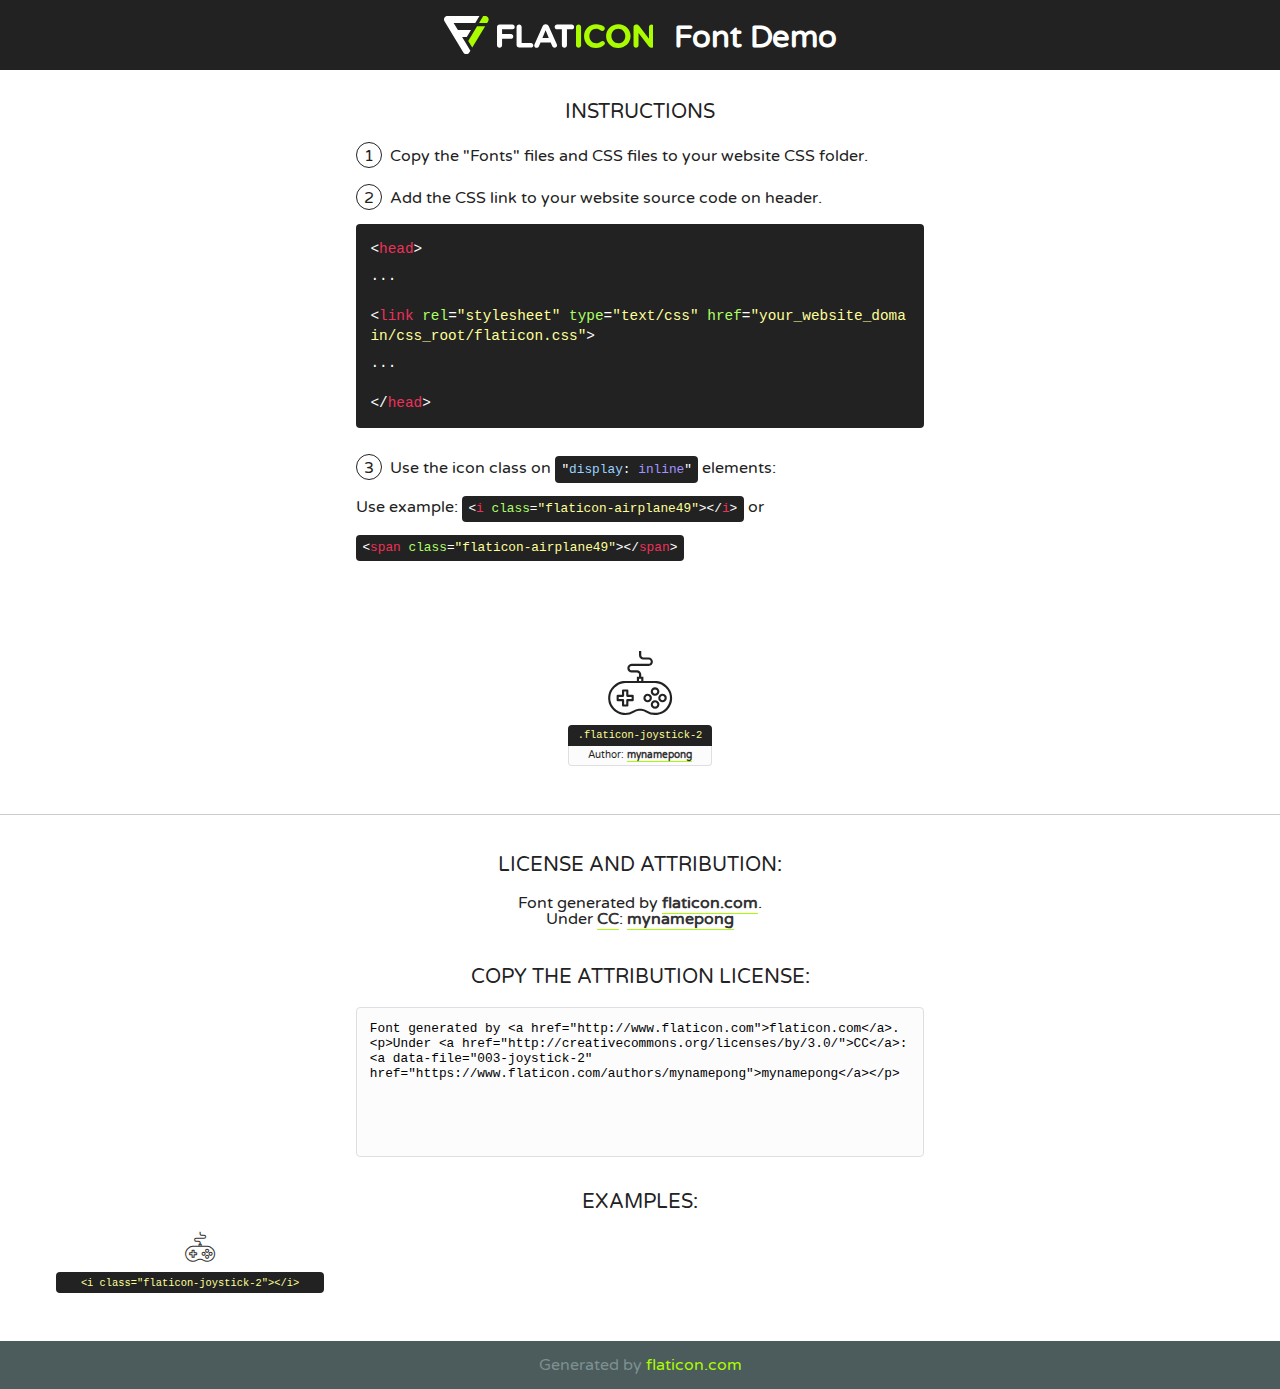
<file: assets/font-icons/font/flaticon.html>
<!DOCTYPE html>
<!--
  Flaticon icon font: Flaticon
  Creation date: 14/08/2018 16:06
-->
<html>
<!DOCTYPE html>
<html>

<head>
    <title>Flaticon WebFont</title>
    <link href="http://fonts.googleapis.com/css?family=Varela+Round" rel="stylesheet" type="text/css" />
    <link rel="stylesheet" type="text/css" href="flaticon.css">
    <meta charset="UTF-8">
    <style>
    html, body, div, span, applet, object, iframe,
    h1, h2, h3, h4, h5, h6, p, blockquote, pre,
    a, abbr, acronym, address, big, cite, code,
    del, dfn, em, img, ins, kbd, q, s, samp,
    small, strike, strong, sub, sup, tt, var,
    b, u, i, center,
    dl, dt, dd, ol, ul, li,
    fieldset, form, label, legend,
    table, caption, tbody, tfoot, thead, tr, th, td,
    article, aside, canvas, details, embed, 
    figure, figcaption, footer, header, hgroup, 
    menu, nav, output, ruby, section, summary,
    time, mark, audio, video {
        margin: 0;
        padding: 0;
        border: 0;
        font-size: 100%;
        font: inherit;
        vertical-align: baseline;
    }
    /* HTML5 display-role reset for older browsers */
    article, aside, details, figcaption, figure, 
    footer, header, hgroup, menu, nav, section {
        display: block;
    }
    body {
        line-height: 1;
    }
    ol, ul {
        list-style: none;
    }
    blockquote, q {
        quotes: none;
    }
    blockquote:before, blockquote:after,
    q:before, q:after {
        content: '';
        content: none;
    }
    table {
        border-collapse: collapse;
        border-spacing: 0;
    }
    body {
        font-family: 'Varela Round', Helvetica, Arial, sans-serif;
        font-size: 16px;
        color: #222;
    }
    a {
        color: #333;
        border-bottom: 1px solid #a9fd00;
        font-weight: bold;
        text-decoration: none;
    }
    * {
        -moz-box-sizing: border-box;
        -webkit-box-sizing: border-box;
        box-sizing: border-box;
        margin: 0;
        padding: 0;
    }
    [class^="flaticon-"]:before, [class*=" flaticon-"]:before, [class^="flaticon-"]:after, [class*=" flaticon-"]:after {
        font-family: Flaticon;
        font-size: 30px;
        font-style: normal;
        margin-left: 20px;
        color: #333;
    }
    .wrapper {
        max-width: 600px;
        margin: auto;
        padding: 0 1em;
    }
    .title {
        font-size: 1.25em;
        text-align: center;
        margin-bottom: 1em;
        text-transform: uppercase;
    }
    header {
        text-align: center;
        background-color: #222;
        color: #fff;
        padding: 1em;
    }
    header .logo {
        width: 210px;
        height: 38px;
        display: inline-block;
        vertical-align: middle;
        margin-right: 1em;
        border: none;
    }
    header strong {
        font-size: 1.95em;
        font-weight: bold;
        vertical-align: middle;
        margin-top: 5px;
        display: inline-block;
    }
    .demo {
        margin: 2em auto;
        line-height: 1.25em;
    }
    .demo ul li {
        margin-bottom: 1em;
    }
    .demo ul li .num {
        color: #222;
        border-radius: 20px;
        display: inline-block;
        width: 26px;
        padding: 3px;
        height: 26px;
        text-align: center;
        margin-right: 0.5em;
        border: 1px solid #222;
    }
    .demo ul li code {
        background-color: #222;
        border-radius: 4px;
        padding: 0.25em 0.5em;
        display: inline-block;
        color: #fff;
        font-family: Consolas,Monaco,Lucida Console,Liberation Mono,DejaVu Sans Mono,Bitstream Vera Sans Mono,Courier New, monospace;
        font-weight: lighter;
        margin-top: 1em;
        font-size: 0.8em;
        word-break: break-all;
    }
    .demo ul li code.big {
        padding: 1em;
        font-size: 0.9em;
    }
    .demo ul li code .red {
        color: #EF3159;
    }
    .demo ul li code .green {
        color: #ACFF65;
    }
    .demo ul li code .yellow {
        color: #FFFF99;
    }
    .demo ul li code .blue {
        color: #99D3FF;
    }
    .demo ul li code .purple {
        color: #A295FF;
    }
    .demo ul li code .dots {
        margin-top: 0.5em;
        display: block;
    }
    #glyphs {
        border-bottom: 1px solid #ccc;
        padding: 2em 0;
        text-align: center;
    }
    .glyph {
        display: inline-block;
        width: 9em;
        margin: 1em;
        text-align: center;
        vertical-align: top;
        background: #FFF;
    }
    .glyph .glyph-icon {
        padding: 10px;
        display: block;
        font-family:"Flaticon";
        font-size: 64px;
        line-height: 1;
    }
    .glyph .glyph-icon:before {
        font-size: 64px;
        color: #222;
        margin-left: 0;
    }
    .class-name {
        font-size: 0.65em;
        background-color: #222;
        color: #fff;
        border-radius: 4px 4px 0 0;
        padding: 0.5em;
        color: #FFFF99;
        font-family: Consolas,Monaco,Lucida Console,Liberation Mono,DejaVu Sans Mono,Bitstream Vera Sans Mono,Courier New, monospace;
    }
    .author-name {
        font-size: 0.6em;
        background-color: #fcfcfd;
        border: 1px solid #DEDEE4;
        border-top: 0;
        border-radius: 0 0 4px 4px;
        padding: 0.5em;
    }
    .class-name:last-child {
        font-size: 10px;
        color:#888;
    }
    .class-name:last-child a {
        font-size: 10px;
        color:#555;
    }
    .class-name:last-child a:hover {
        color:#a9fd00;
    }
    .glyph > input {
        display: block;
        width: 100px;
        margin: 5px auto;
        text-align: center;
        font-size: 12px;
        cursor: text;
    }
    .glyph > input.icon-input {
        font-family:"Flaticon";
        font-size: 16px;
        margin-bottom: 10px;
    }
    .attribution .title {
        margin-top: 2em;
    }
    .attribution textarea {
        background-color: #fcfcfd;
        padding: 1em;
        border: none;
        box-shadow: none;
        border: 1px solid #DEDEE4;
        border-radius: 4px;
        resize: none;
        width: 100%;
        height: 150px;
        font-size: 0.8em;
        font-family: Consolas,Monaco,Lucida Console,Liberation Mono,DejaVu Sans Mono,Bitstream Vera Sans Mono,Courier New, monospace;
        -webkit-appearance: none;
    }
    .iconsuse {
        margin: 2em auto;
        text-align: center;
        max-width: 1200px;
    }
    .iconsuse:after {
        content: '';
        display: table;
        clear: both;
    }
    .iconsuse .image {
        float: left;
        width: 25%;
        padding: 0 1em;
    }
    .iconsuse .image p {
        margin-bottom: 1em;
    }
    .iconsuse .image span {
        display: block;
        font-size: 0.65em;
        background-color: #222;
        color: #fff;
        border-radius: 4px;
        padding: 0.5em;
        color: #FFFF99;
        margin-top: 1em;
        font-family: Consolas,Monaco,Lucida Console,Liberation Mono,DejaVu Sans Mono,Bitstream Vera Sans Mono,Courier New, monospace;
    }
    #footer {
        text-align: center;
        background-color: #4C5B5C;
        color: #7c9192;
        padding: 1em;
    }
    #footer a {
        border: none;
        color: #a9fd00;
        font-weight: normal;
    }
    @media (max-width: 960px) {
        .iconsuse .image {
            width: 50%;
        }
    }
    @media (max-width: 560px) {
        .iconsuse .image {
            width: 100%;
        }
    }
    </style>
</head>

<body class="characters-off">

    <header>
        <a href="http://www.flaticon.com" target="_blank" class="logo">
            <svg version="1.1" xmlns="http://www.w3.org/2000/svg" xmlns:xlink="http://www.w3.org/1999/xlink" xmlns:a="http://ns.adobe.com/AdobeSVGViewerExtensions/3.0/" viewBox="0 0 560.875 102.036" enable-background="new 0 0 560.875 102.036" xml:space="preserve">
                <defs>
                </defs>
                <g>
                    <g class="letters">
                        <path fill="#ffffff" d="M141.596,29.675c0-3.777,2.985-6.767,6.764-6.767h34.438c3.426,0,6.15,2.728,6.15,6.15
                        c0,3.43-2.724,6.149-6.15,6.149h-27.674v13.091h23.719c3.429,0,6.151,2.724,6.151,6.15c0,3.43-2.723,6.149-6.151,6.149h-23.719
                        v17.574c0,3.773-2.986,6.761-6.764,6.761c-3.779,0-6.764-2.989-6.764-6.761V29.675z"></path>
                        <path fill="#ffffff" d="M193.844,29.149c0-3.781,2.985-6.767,6.764-6.767c3.776,0,6.763,2.985,6.763,6.767v42.957h25.039
                        c3.426,0,6.149,2.726,6.149,6.153c0,3.425-2.723,6.15-6.149,6.15h-31.802c-3.779,0-6.764-2.986-6.764-6.768V29.149z"></path>
                        <path fill="#ffffff" d="M241.891,75.71l21.438-48.407c1.492-3.341,4.215-5.357,7.906-5.357h0.792
                        c3.686,0,6.323,2.017,7.815,5.357l21.439,48.407c0.436,0.967,0.701,1.845,0.701,2.723c0,3.602-2.809,6.501-6.414,6.501
                        c-3.161,0-5.269-1.845-6.499-4.655l-4.132-9.661h-27.059l-4.301,10.102c-1.144,2.631-3.426,4.214-6.237,4.214
                        c-3.517,0-6.24-2.81-6.24-6.325C241.1,77.64,241.451,76.677,241.891,75.71z M279.932,58.666l-8.521-20.297l-8.526,20.297H279.932
                        z"></path>
                        <path fill="#ffffff" d="M314.864,35.387H301.86c-3.429,0-6.239-2.813-6.239-6.238c0-3.429,2.811-6.24,6.239-6.24h39.533
                        c3.426,0,6.237,2.811,6.237,6.24c0,3.425-2.811,6.238-6.237,6.238h-13.001v42.785c0,3.773-2.99,6.761-6.764,6.761
                        c-3.779,0-6.764-2.989-6.764-6.761V35.387z"></path>
                        <path fill="#A9FD00" d="M352.615,29.149c0-3.781,2.985-6.767,6.767-6.767c3.774,0,6.761,2.985,6.761,6.767v49.024
                        c0,3.773-2.987,6.761-6.761,6.761c-3.781,0-6.767-2.989-6.767-6.761V29.149z"></path>
                        <path fill="#A9FD00" d="M374.132,53.836v-0.179c0-17.481,13.178-31.801,32.065-31.801c9.22,0,15.459,2.458,20.557,6.238
                        c1.402,1.054,2.637,2.985,2.637,5.357c0,3.692-2.985,6.59-6.681,6.59c-1.845,0-3.071-0.702-4.044-1.319
                        c-3.776-2.813-7.729-4.393-12.562-4.393c-10.364,0-17.831,8.611-17.831,19.154v0.173c0,10.542,7.291,19.329,17.831,19.329
                        c5.715,0,9.492-1.756,13.359-4.834c1.049-0.874,2.458-1.491,4.039-1.491c3.429,0,6.325,2.813,6.325,6.236
                        c0,2.106-1.056,3.78-2.282,4.834c-5.539,4.834-12.036,7.733-21.878,7.733C387.572,85.464,374.132,71.493,374.132,53.836z"></path>
                        <path fill="#A9FD00" d="M433.009,53.836v-0.179c0-17.481,13.79-31.801,32.766-31.801c18.981,0,32.592,14.143,32.592,31.628v0.173
                        c0,17.483-13.785,31.807-32.769,31.807C446.625,85.464,433.009,71.32,433.009,53.836z M484.224,53.836v-0.179
                        c0-10.539-7.725-19.326-18.626-19.326c-10.893,0-18.449,8.611-18.449,19.154v0.173c0,10.542,7.73,19.329,18.626,19.329
                        C476.676,72.986,484.224,64.378,484.224,53.836z"></path>
                        <path fill="#A9FD00" d="M506.233,29.321c0-3.774,2.99-6.763,6.767-6.763h1.401c3.252,0,5.183,1.583,7.029,3.953l26.093,34.265
                        V29.059c0-3.692,2.99-6.677,6.681-6.677c3.683,0,6.671,2.985,6.671,6.677v48.934c0,3.78-2.987,6.765-6.764,6.765h-0.436
                        c-3.257,0-5.188-1.581-7.034-3.953l-27.056-35.492v32.944c0,3.687-2.985,6.676-6.678,6.676c-3.683,0-6.673-2.989-6.673-6.676
                        V29.321z"></path>
                    </g>
                    <g class="insignia">
                        <path fill="#ffffff" d="M48.372,56.137h12.517l11.156-18.537H37.186L25.688,18.539h57.825L94.668,0H9.271
                        C5.925,0,2.842,1.801,1.198,4.716c-1.644,2.907-1.593,6.482,0.134,9.343l50.38,83.501c1.678,2.781,4.689,4.476,7.938,4.476
                        c3.246,0,6.257-1.695,7.935-4.476l2.898-4.804L48.372,56.137z"></path>
                        <g class="i">
                            <path fill="#A9FD00" d="M93.575,18.539h0.031v0.004l21.652,0.004l2.705-4.488c1.727-2.861,1.778-6.436,0.133-9.343
                            C116.454,1.801,113.371,0,110.026,0h-5.294L93.575,18.539z"></path>
                            <polygon fill="#A9FD00" points="88.291,27.356 64.725,66.486 75.519,84.404 109.942,27.356"></polygon>
                        </g>
                    </g>
                </g>
            </svg>
        </a>
        <strong>Font Demo</strong>
    </header>


    <section class="demo wrapper">

        <p class="title">Instructions</p>

        <ul>
            <li>
                <span class="num">1</span>Copy the "Fonts" files and CSS files to your website CSS folder.
            </li>
            <li>
                <span class="num">2</span>Add the CSS link to your website source code on header.
                <code class="big">
                    &lt;<span class="red">head</span>&gt;
                    <br/><span class="dots">...</span>
                    <br/>&lt;<span class="red">link</span> <span class="green">rel</span>=<span class="yellow">"stylesheet"</span> <span class="green">type</span>=<span class="yellow">"text/css"</span> <span class="green">href</span>=<span class="yellow">"your_website_domain/css_root/flaticon.css"</span>&gt;
                    <br/><span class="dots">...</span>
                    <br/>&lt;/<span class="red">head</span>&gt;
                </code>
            </li>

            <li>
                <p>
                    <span class="num">3</span>Use the icon class on <code>"<span class="blue">display</span>:<span class="purple"> inline</span>"</code> elements:
                    <br />
                    Use example: <code>&lt;<span class="red">i</span> <span class="green">class</span>=<span class="yellow">&quot;flaticon-airplane49&quot;</span>&gt;&lt;/<span class="red">i</span>&gt;</code> or <code>&lt;<span class="red">span</span> <span class="green">class</span>=<span class="yellow">&quot;flaticon-airplane49&quot;</span>&gt;&lt;/<span class="red">span</span>&gt;</code>
            </li>
        </ul>

    </section>




   <section id="glyphs">          
    
      
        <div class="glyph"><div class="glyph-icon flaticon-joystick-2"></div>
            <div class="class-name">.flaticon-joystick-2</div>
            <div class="author-name">Author: <a data-file="003-joystick-2" href="https://www.flaticon.com/authors/mynamepong">mynamepong</a> </div> 
        </div>        
        

    </section>



    <section class="attribution wrapper"   style="text-align:center;">

      <div class="title">License and attribution:</div><div class="attrDiv">Font generated by <a href="http://www.flaticon.com">flaticon.com</a>. <div><p>Under <a href="http://creativecommons.org/licenses/by/3.0/">CC</a>: <a data-file="003-joystick-2" href="https://www.flaticon.com/authors/mynamepong">mynamepong</a></p>  </div>
      </div>
      <div class="title">Copy the Attribution License:</div>

    <textarea onclick="this.focus();this.select();">Font generated by &lt;a href=&quot;http://www.flaticon.com&quot;&gt;flaticon.com&lt;/a&gt;. <p>Under <a href="http://creativecommons.org/licenses/by/3.0/">CC</a>: <a data-file="003-joystick-2" href="https://www.flaticon.com/authors/mynamepong">mynamepong</a></p>  
     </textarea>

    </section>

    <section class="iconsuse">

          <div class="title">Examples:</div>            
             
            <div class="image">
                <p>
                    <i class="glyph-icon flaticon-joystick-2"></i> 
                    <span>&lt;i class=&quot;flaticon-joystick-2&quot;&gt;&lt;/i&gt;</span>
                </p>
            </div>
                       
        </div>
                            
    </section>

<div id="footer">
    <div>Generated by <a href="http://www.flaticon.com">flaticon.com</a>
    </div>
</div>



</body>
</html>
</file>
<file: assets/font-icons/font/flaticon.css>
/*
  	Flaticon icon font: Flaticon
  	Creation date: 14/08/2018 16:06
  	*/

@font-face {
  font-family: "Flaticon";
  src: url("./Flaticon.eot");
  src: url("./Flaticon.eot?#iefix") format("embedded-opentype"),
       url("./Flaticon.woff") format("woff"),
       url("./Flaticon.ttf") format("truetype"),
       url("./Flaticon.svg#Flaticon") format("svg");
  font-weight: normal;
  font-style: normal;
}

@media screen and (-webkit-min-device-pixel-ratio:0) {
  @font-face {
    font-family: "Flaticon";
    src: url("./Flaticon.svg#Flaticon") format("svg");
  }
}

[class^="flaticon-"]:before, [class*=" flaticon-"]:before,
[class^="flaticon-"]:after, [class*=" flaticon-"]:after {   
  font-family: Flaticon;
        font-size: 20px;
font-style: normal;
margin-left: 20px;
}

.flaticon-joystick-2:before { content: "\f100"; }
</file>
